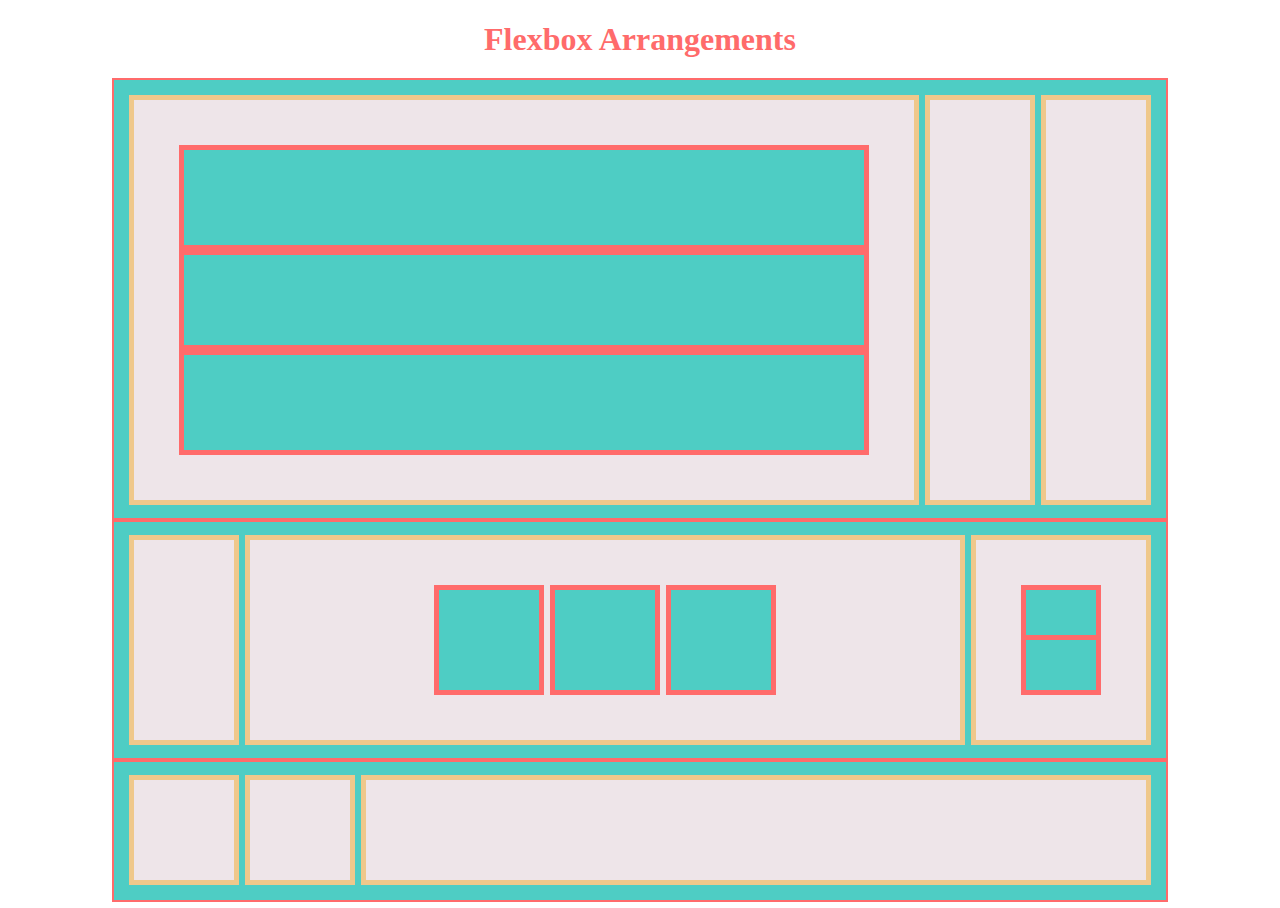
<file: index.html>
<!DOCTYPE html>
<html>
	<head>
		<meta charset="uft-8">
		<title>Flexbox Landing page</title>
		<link rel="stylesheet" href="style.css">
	</head>
	
	<body>
		<h1>Flexbox Arrangements</h1>
		
		<div class = "container">
		
			<div class ="item box-1">
				<div class="inner-item"></div>
				<div class="inner-item"></div>
				<div class="inner-item"></div>
			</div>
			
			<div class ="item box-2"></div>
			<div class ="item box-3"></div>
		</div>
		
		<div class = "container">
		
			<div class ="item box-4"></div>
			
			<div class ="item box-5">
				<div class="inner-item"></div>
				<div class="inner-item"></div>
				<div class="inner-item"></div>
			</div>
				
			<div class ="item box-6">
				<div class="recursive-container"></div>
				<div class="recursive-container"></div>
			</div>
			
		</div>
		
		<div class = "container">
			<div class ="item box-7"></div>
			<div class ="item box-8"></div>
			<div class ="item box-9"></div>
		</div>
		
		
	</body>
</html>
</file>
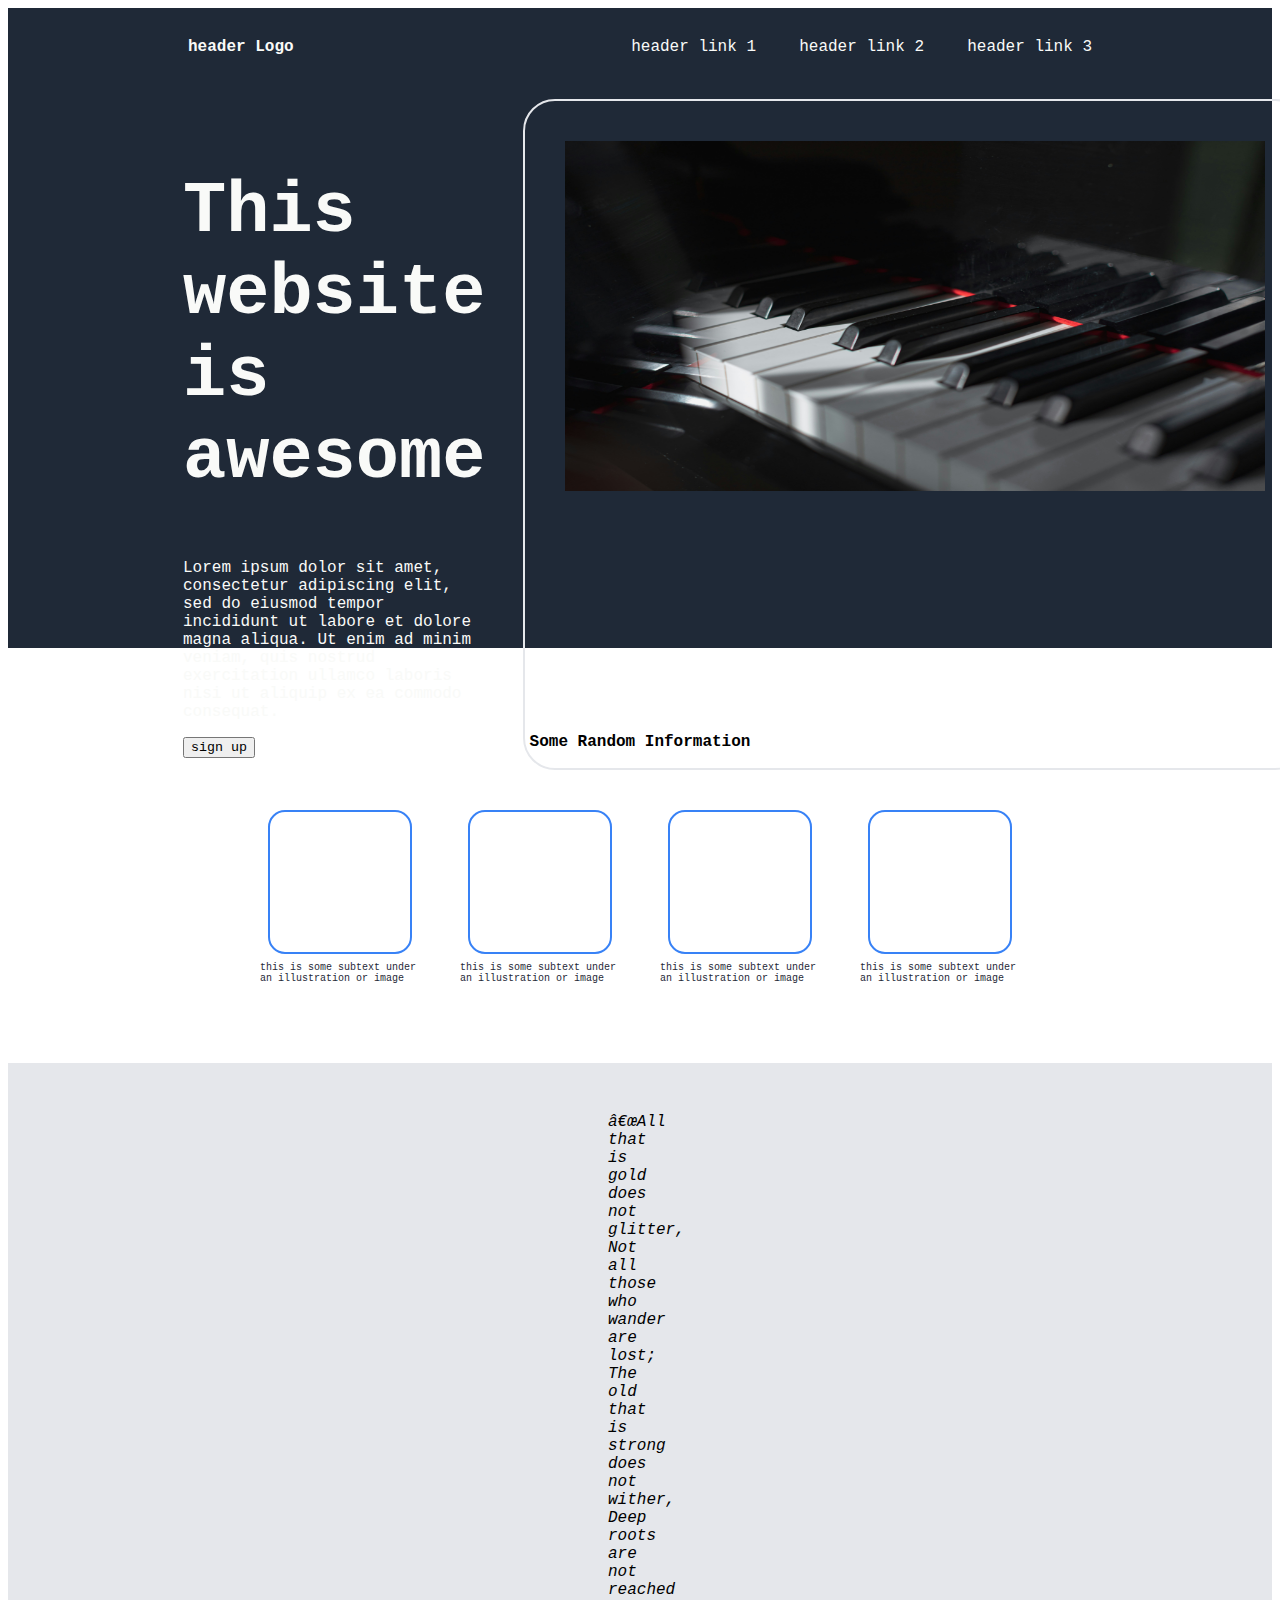
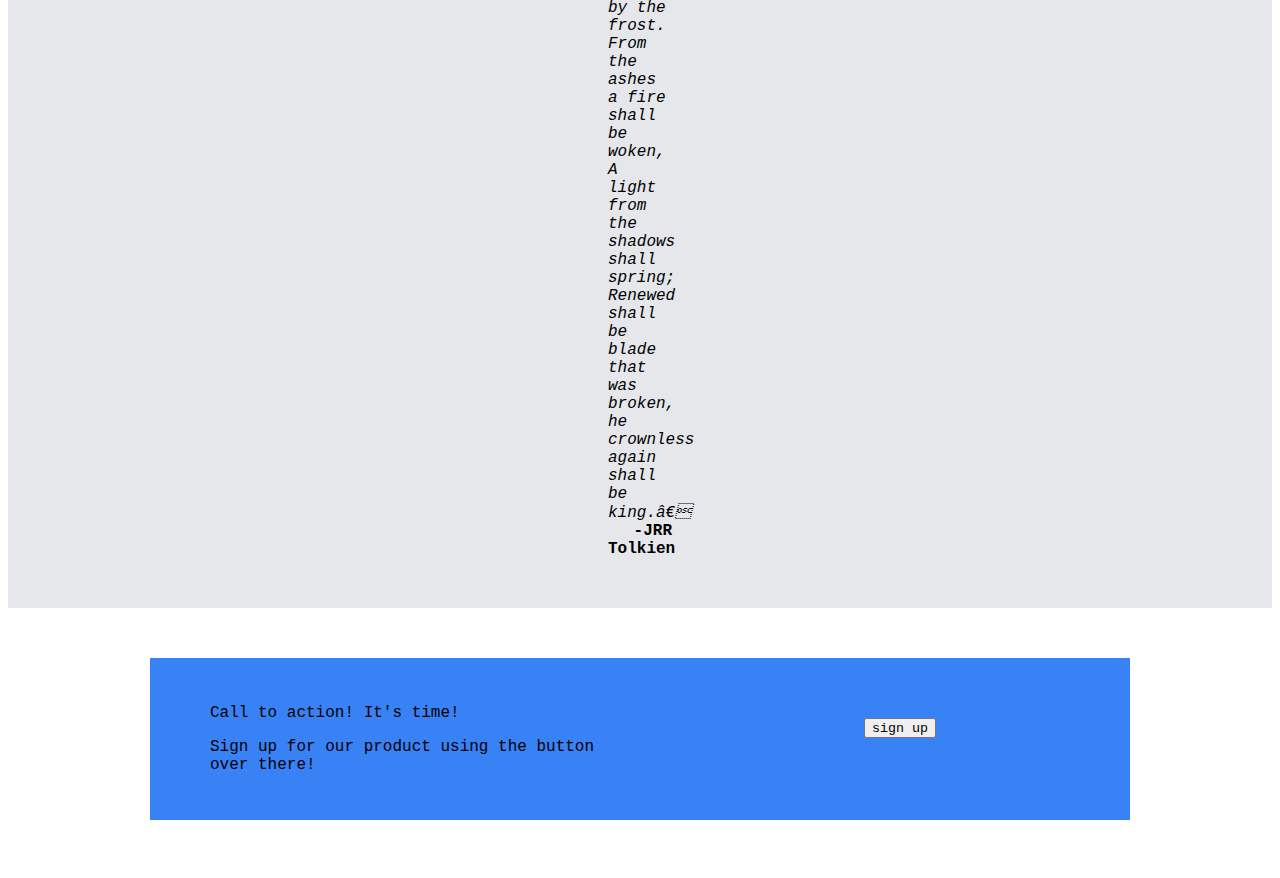
<file: project_landing_page/index.html>
<!DOCTYPE html>
<html>
	<head>
		<meta charset="UFT-8" >
		<title>Landing page</title>
		<link rel="stylesheet" href="styles.css">
	</head>
	
	<body>
		<!-- ROW 1-->
		<div class = "row-one">
			<!--header logo and links-->
			<div class = "header">
			
				<div class = "header-logo"><strong>header Logo</strong></div>
				
				<div class = "link">header link 1</div>
				<div class = "link">header link 2</div>
				<div class = "link">header link 3</div>
				
				
			</div>
			
			<!-- header information and image-->
			<div class="subheader">
			
				<!--information container-->
				<div class = "information-box">
					<div class = "header-title"><h2>This website is awesome</h2></div>
					
					<div class = "subheader-text"><p>Lorem ipsum dolor sit amet, consectetur adipiscing elit, sed do eiusmod tempor incididunt ut labore et dolore magna aliqua. 
									Ut enim ad minim veniam, quis nostrud exercitation ullamco laboris nisi ut aliquip ex ea commodo consequat.</p></div>
									
					<div class = "button1" id = "sign-up-button"><button>sign up</button></div>
				</div>
				
				<!--image container-->
				<div class = "image-container">
					<div class = "image"><img src = "images/daniel-schludi-4W7HePnz7yg-unsplash.jpg"
															height="350px" width="700px" ></div>
				</div>
				
			</div>
		
		</div>
		
		<!-- ROW 2-->
		<div class = "row-two">
			<div class = "subheader-two">Some Random Information</div>
			<div class = "sub-elements">
			
				<div class = "box-content">
					<div class = "element"></div>
					<div class = "image-text">this is some subtext under an illustration or image</div>
				</div>
				
				<div class = "box-content">
					<div class = "element"></div>
					<div class = "image-text">this is some subtext under an illustration or image</div>
				</div>
				
				<div class = "box-content">
					<div class = "element"></div>
					<div class = "image-text">this is some subtext under an illustration or image</div>
				</div>
				
				<div class = "box-content">
					<div class = "element"></div>
					<div class = "image-text">this is some subtext under an illustration or image</div>
				</div>
			</div>
		</div>
		
		<!-- ROW 3-->
		<div class = "row-three">
		
			<div>
				<em>
				“All that is gold does not glitter,
				Not all those who wander are lost;
				The old that is strong does not wither,
				Deep roots are not reached by the frost.

				From the ashes a fire shall be woken,
				A light from the shadows shall spring;
				Renewed shall be blade that was broken,
				he crownless again shall be king.”
				</em>
			</div>
			
			<div class = "author">
				<strong>-JRR Tolkien</strong>
			</div>
			
			
			
		</div>
		
		<!-- ROW 4-->
		<div>
			<div class = "row-four">
				<div class = "action-call">
					<p>Call to action! It's time!</p>
					<p>Sign up for our product using the button over there!</p>
				</div>
			
				<div class = "action-call button" id = "button2">
					<button class = "button2">sign up</button>
				</div>
			</div>
		</div>
		
		<!-- ROW 5-->
		<div></div>
		
		<!-- ROW 6-->
		<div></div>
	</body>
	
</html>
</file>
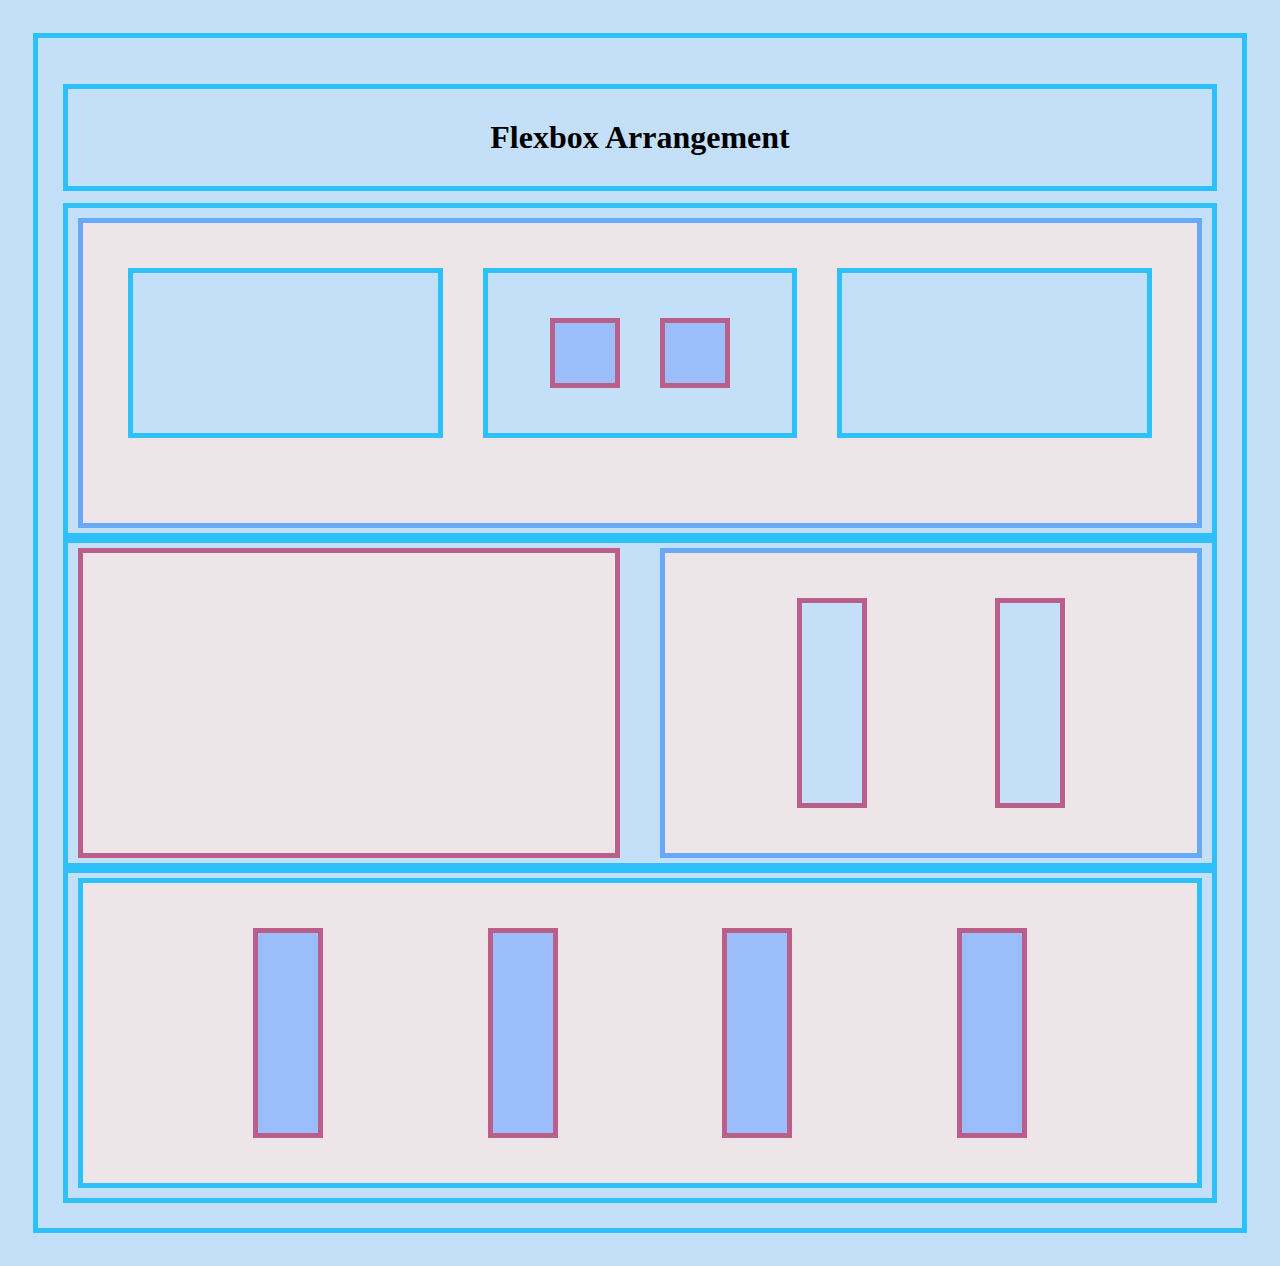
<file: flexbox_1.html>
<!DOCTYPE html>
<html>
	<head>
		<meta charset="uft-8">
		<title>Flexbox Arrangement 1</title>
		<link rel="stylesheet" href="styles_1.css">
	</head>
	
	<body>
	
		<h1>Flexbox Arrangement</h1>
		
			<div class = "container row-1">
			
				<div class="inner item">
				
					<div class="row boxes"></div>
					
					<div class="row boxes middle" id="subsection">
						<div class =  "innermost"></div>
						<div class =  "innermost"></div>
					</div>
					
					<div class="row boxes"></div>
					
				</div>
				
			</div>
			
			<div class = "container row-2">
				<div class="inner item row"></div>
				<div class="inner item row-2">
					<div class = "row-2 row"></div>
					<div class = "row-2 row"></div>
				</div>
			</div>
			
			<div class = "container row-3">
				<div class="inner item row">
					<div id = "columnItem"></div>
					<div id = "columnItem"></div>
					<div id = "columnItem"></div>
					<div id = "columnItem"></div>
				</div>
			</div>
			
			
	</body>
</html>
</file>
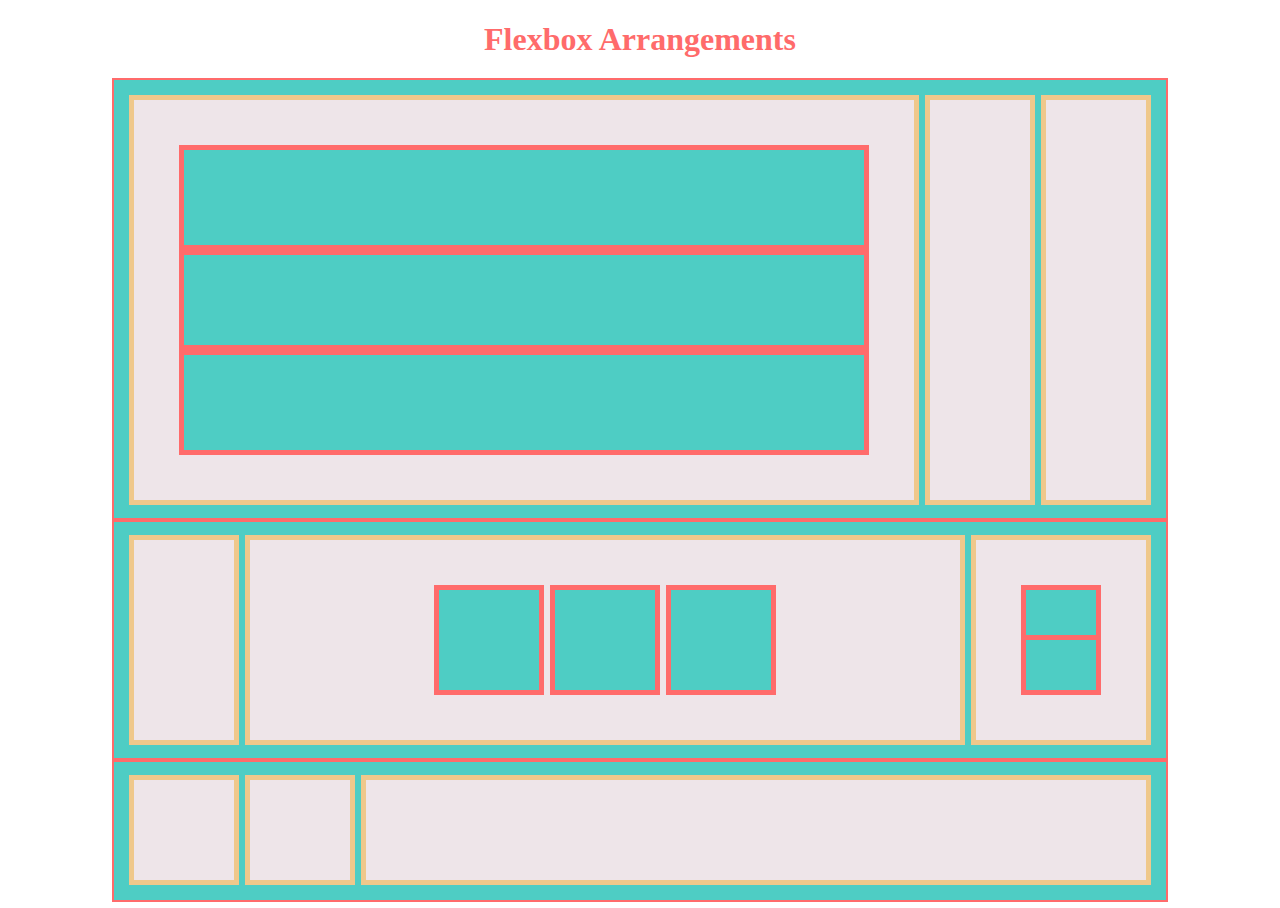
<file: flexbox_arr/flexbox_2.html>
<!DOCTYPE html>
<html>
	<head>
		<meta charset="uft-8">
		<title>Flexbox Landing page</title>
		<link rel="stylesheet" href="style_2.css">
	</head>
	
	<body>
		<h1>Flexbox Arrangements</h1>
		
		<div class = "container">
		
			<div class ="item box-1">
				<div class="inner-item"></div>
				<div class="inner-item"></div>
				<div class="inner-item"></div>
			</div>
			
			<div class ="item box-2"></div>
			<div class ="item box-3"></div>
		</div>
		
		<div class = "container">
		
			<div class ="item box-4"></div>
			
			<div class ="item box-5">
				<div class="inner-item"></div>
				<div class="inner-item"></div>
				<div class="inner-item"></div>
			</div>
				
			<div class ="item box-6">
				<div class="recursive-container"></div>
				<div class="recursive-container"></div>
			</div>
			
		</div>
		
		<div class = "container">
			<div class ="item box-7"></div>
			<div class ="item box-8"></div>
			<div class ="item box-9"></div>
		</div>
		
		
	</body>
</html>
</file>
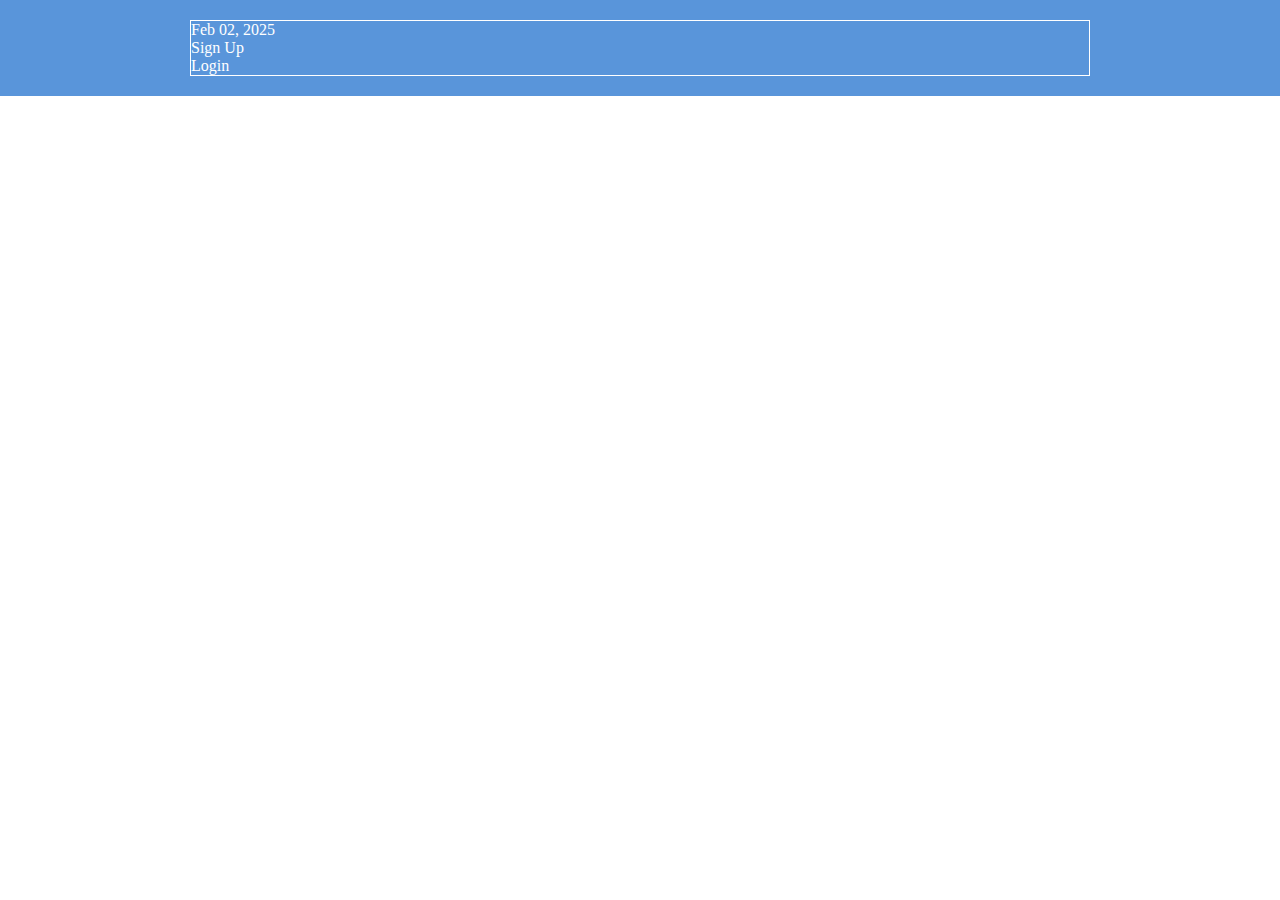
<file: flexbox_arr/flexbox_3.html>
<!DOCTYPE html>
<html>

	<head>
		<meta charset = "uft-8">
		<title>CSS Flexbox Arrangement</title>
		<link rel = "stylesheet" href = "style_3.css">
	</head>
	
	 <body>
		<div class='menu-container'>
			<div class='menu'>
				<div class='date'>Feb 02, 2025</div>
				<div class='signup'>Sign Up</div>
				<div class='login'>Login</div>
			</div>
		</div>
	</body>

</html>
</file>
<file: style.css>
/*BASE STYLES*/

.container{
	width: 80%;
	height: auto;
	margin: 0 auto;
	padding: 20px;
	outline: 2px solid #FF6B6B;
}

h1{
	text-align: center;
	color: #FF6B6B;
}

.item{
	background: #EEE5E9;
	outline: 5px solid #EFC88B;
	padding: 50px;
	color: #FF6B6B;
}

.inner-item{
	background: #4ECDC4;
	outline: 5px solid #FF6B6B;
	padding: 50px;
}

.box-4,
.box-6{
	height: 100px;
}

.box-2,
.box-3{
	height: 300px;
}

.recursive-container{
	height: 100px;
	width: 50px;
	padding: 10px;
	background: #4ECDC4;
	outline: 5px solid #FF6B6B;
}


/*END BASE STYLES*/

/*FLEXBOX*/

.container{
	display: flex;
	flex-direction: row;
	justify-content: flex-start;
	align-items: center;
	background: #4ECDC4;
	gap: 1em;
}

.box-1,
.box-5,
.box-9 {
	flex-grow: 1;
}

.box-5{
	display: flex;
	gap: 1em;
	justify-content: center;
}

.box-6{
	display:flex;
	flex-direction: column;
}
</file>
<file: project_landing_page/styles.css>
/*STYLES*/

*{
	font-family: "Lucida Console", "Courier New", monospace;
	outline: 1px solid transparent;
}

/* Formatting */ 
.row-one .header,
.row-one .subheader{
	display: flex;
	justify-content: space-between;
}

.header{
	padding-left: 20px;
	padding-right: 20px;
}

.information-box .header-title{
	font-size: 48px;
	font-weight: 900;
	flex-wrap: wrap;
}

.row-one{
	background: #1F2937;
	color: #F9FAF8;
	padding: 20px;
	padding-left: 150px;
	padding-right: 150px;
	height: 600px;
}

.subheader{
	padding-top: 20px;
}

.link{
	align-content: flex-start;
	margin: 10px;
}

/* Styling */

.header-logo{
	width: 400px;
	margin: 10px;
}

.subheader-text{
	flex-wrap: wrap;
}

.information-box,
.image-container{
	padding: 25px;
}

.image-container{
	border-radius: 30px;
	margin: 15px;
	padding: 40px;
	outline:2px solid #E5E7EB;
}

.button1{
	color: blue;
}

.sub-elements{
	display:flex;
	justify-content: center;
}

.element{
	border-radius: 15px;
	outline: 2px solid #3882F6;
	padding: 20px;
	width: 100px;
	height: 100px; 
	margin: 10px;
}

.subheader-two{
	text-align: center;
	padding-top: 35px;
	height: 40px;
	font-weight: bold;
}

.image-text{
	text-wrap: balance;
	font-size: 10px;
	color: #1F2937;
}
.box-content{
	display: flex;
	flex-direction: column;
	margin: 20px;
	height: 200px;
	width: 160px;
	justify-content: center;
}

.row-two{
	padding: 50px;
}

.row-three{
	background: #E5E7EB;
	padding: 50px;
	padding-left: 600px;
	padding-right: 600px;
}

.author{
	text-align: right;
}

.row-four{
	display: flex;
	justify-content: center;
	flex: 1;
	padding: 50px;
	border-radius: 15px;
}

.action-call{
	width: 400px;
	background: #3882f6;
	padding: 30px;
	padding-left: 60px;
}

#button2{
	display: flex;
	align-content: center;
	justify-content: center;
	padding-top: 60px;
}

.button2{
	height: 20px;
}
</file>
<file: styles_1.css>
*{
	gap: 50px;
	text-align: center;
	padding: 30px;
	background: #C4E0F9;
	outline: 5px solid #2EC0F9;
}

.container{
	display:flex;
	padding: 15px;
	height: 300px;
}

.item{
	background: #EEE5E9;
	outline: 5px solid #67AAF9;
	padding: 50px;
	color: #FF6B6B;
}

.row{
	outline: 5px solid #2EC0F9;
}

.row-1 .item{
	display: flex;
	flex:1;
	justify-content: space-evenly;
}

.row-2 .item{
	display: flex;
	flex:1;
	justify-content: space-evenly;
	
}

.row-2 .row{
	outline: 5px solid #B95F89;
}

.row-3 .item{
	display: flex;
	flex:1;
	justify-content: space-evenly;
}

.inner .item .row-2{
	display: flex;
	flex: 1;
}


.row.boxes{
	flex: 1;
	align-items: center;
	height: 100px;
}

.innermost{
	outline: 5px solid #B95F89;
	background: #9BBDF9;
}

#subsection{
	display: flex;
	flex: 1;
	justify-content: center;
	text-align: center;
}

#columnItem{
	outline: 5px solid #B95F89;
	background: #9BBDF9;
}
</file>
<file: flexbox_arr/style_2.css>
/*BASE STYLES*/

.container{
	width: 80%;
	height: auto;
	margin: 0 auto;
	padding: 20px;
	outline: 2px solid #FF6B6B;
}

h1{
	text-align: center;
	color: #FF6B6B;
}

.item{
	background: #EEE5E9;
	outline: 5px solid #EFC88B;
	padding: 50px;
	color: #FF6B6B;
}

.inner-item{
	background: #4ECDC4;
	outline: 5px solid #FF6B6B;
	padding: 50px;
}

.box-4,
.box-6{
	height: 100px;
}

.box-2,
.box-3{
	height: 300px;
}

.recursive-container{
	height: 100px;
	width: 50px;
	padding: 10px;
	background: #4ECDC4;
	outline: 5px solid #FF6B6B;
}


/*END BASE STYLES*/

/*FLEXBOX*/

.container{
	display: flex;
	flex-direction: row;
	justify-content: flex-start;
	align-items: center;
	background: #4ECDC4;
	gap: 1em;
}

.box-1,
.box-5,
.box-9 {
	flex-grow: 1;
}

.box-5{
	display: flex;
	gap: 1em;
	justify-content: center;
}

.box-6{
	display:flex;
	flex-direction: column;
}
</file>
<file: flexbox_arr/style_3.css>
*{
	margin: 0;
	padding: 0;
	box-sizing: border-box;
}

.menu-container{
	color: #fff;
	background-color: #5995DA;
	padding: 20px 0;
	display: flex;
	justify-content: center;
	
}

.menu{
	border: 1px solid #fff;
	width: 900px;
</file>
